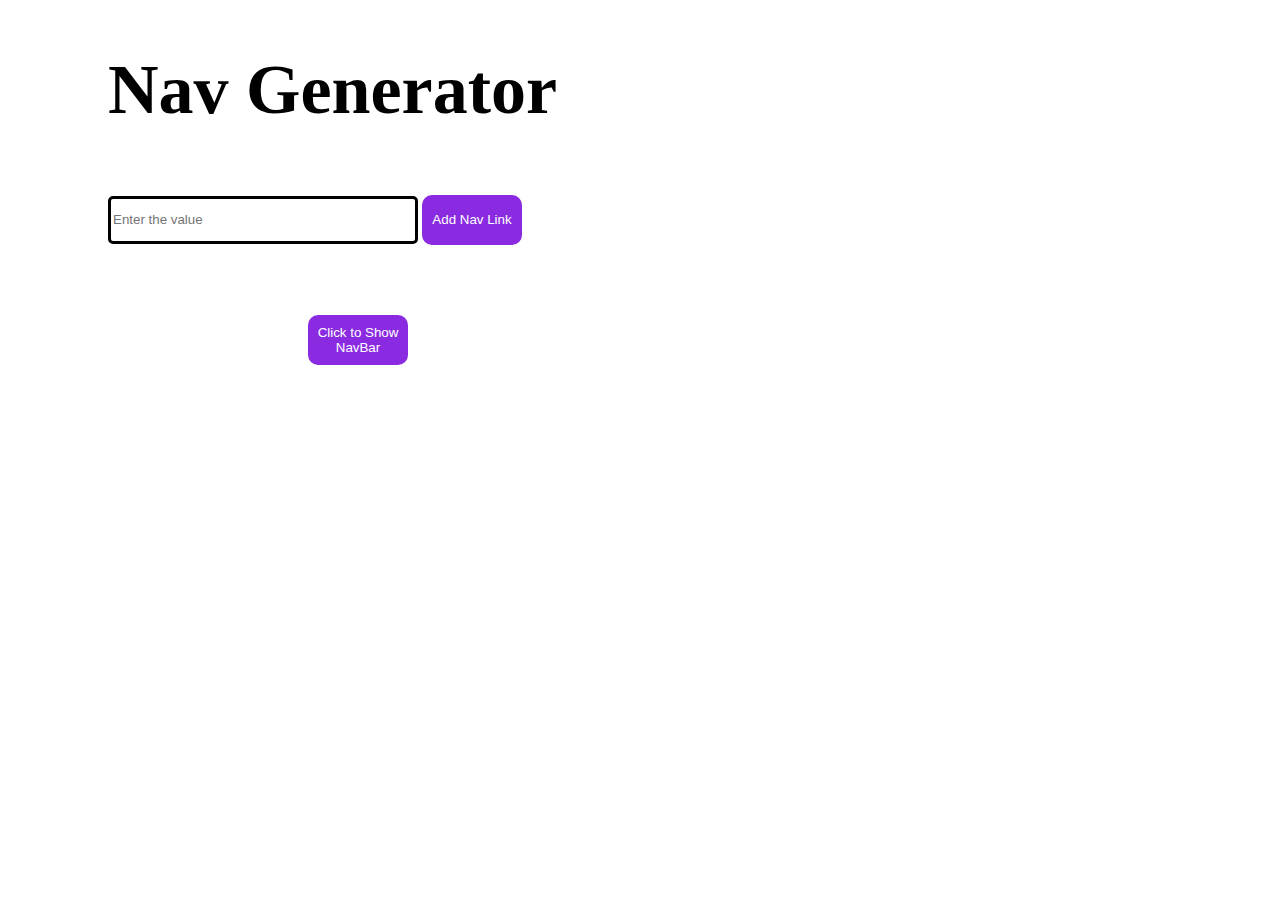
<file: index.html>
<!DOCTYPE html>
<html lang="en">
<head>
    <meta charset="UTF-8">
    <meta http-equiv="X-UA-Compatible" content="IE=edge">
    <meta name="viewport" content="width=device-width, initial-scale=1.0">
    <title>Document</title>
    <link rel="stylesheet" href="styles.css">
    <script src="navgenerater.js" defer ></script>
</head>


<body>
    <div class="text">
        <h1>Nav Generator</h1>
        <br>
        <input type="text" id="inp" placeholder="Enter the value">
        <button id="btn" type="submit" onclick="getData()">Add Nav Link</button>
    


    </div>
    


    <ul id="myList">
        

    </ul>

    <br>
    <br>
    <br>
    
    <button id="btn" style="margin-left: 300px;" onclick="showNav()"> Click to Show NavBar</button>

    
    


    <div id="parent">

    </div>
      
    
</body>
</html>
</file>
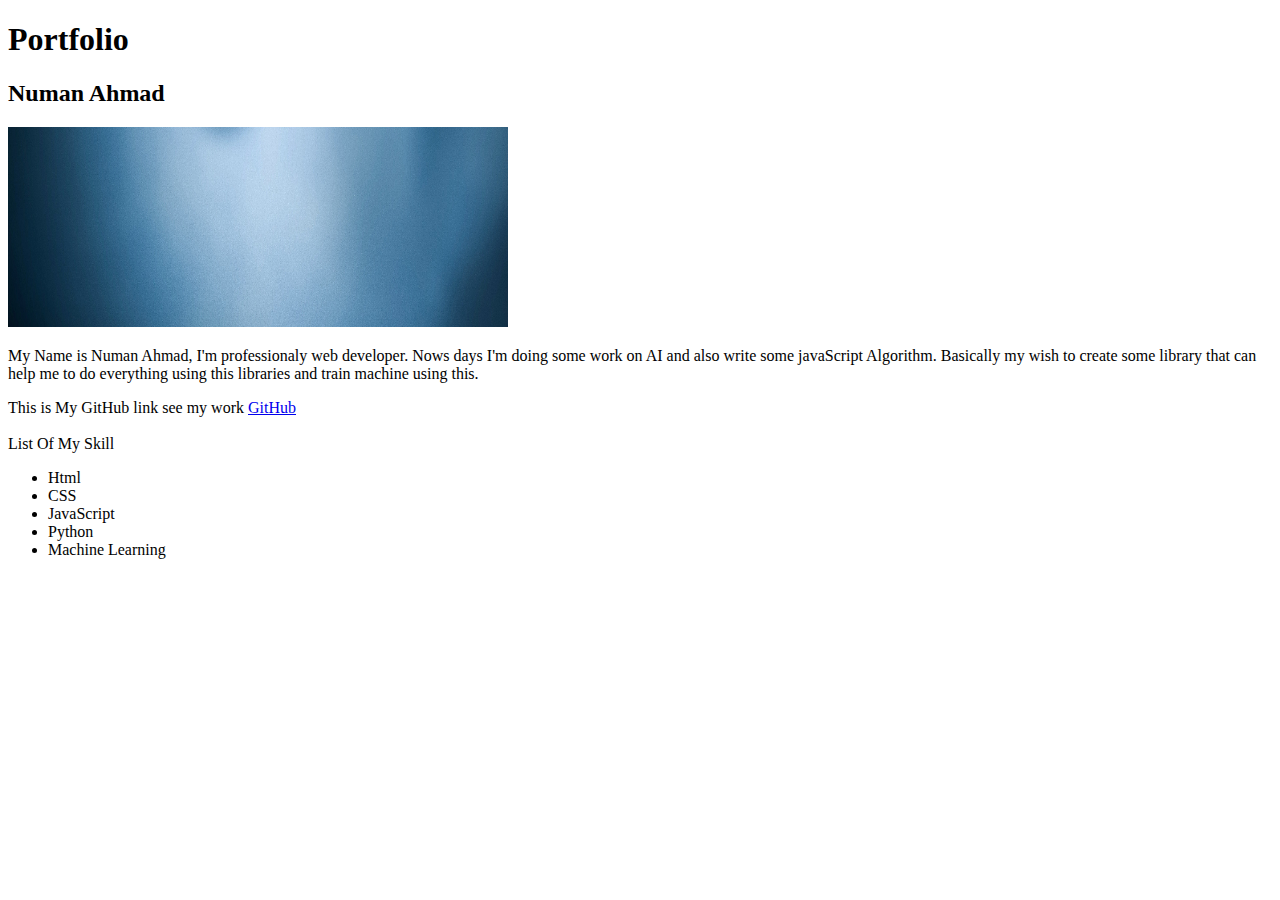
<file: assignment.html>
<!DOCTYPE html>
<html lang="en">
<head>
    <meta charset="UTF-8">
    <meta http-equiv="X-UA-Compatible" content="IE=edge">
    <meta name="viewport" content="width=device-width, initial-scale=1.0">
    <title>Document</title>
</head>
<body>
    <h1>Portfolio</h1>
    <h2>Numan Ahmad</h2>
    <img style="width: 500px; height: 200px;"; src="nav3pic.jpg"/>
    <p>My Name is Numan Ahmad, I'm professionaly web developer. Nows days I'm doing some work on AI and also write some javaScript Algorithm. Basically my wish to create some library that can help me to do everything using this libraries and train machine using this.</p>
    This is My GitHub link see my work <a href="//github.com">GitHub</a>
    <br>
    <br>
    <label>List Of My Skill</label>
    <ul>
        <li>Html</li>
        <li>CSS</li>
        <li>JavaScript</li>
        <li>Python</li>
        <li>Machine Learning</li>
    </ul>
</body>
</html>
</file>
<file: styles.css>
.text{
    margin-left: 100px;
    margin-top: 50px;
}

h1{
  font-size: 70px;
}

#inp{
    height: 40px;
    width: 300px;
    border-radius: 5px;
    border:3px solid black;
}

#btn{
    background: blueviolet;
    height: 50px;
    width: 100px;
    border-radius: 10px;
    border-style: none;
    color: white;
    outline: none;

}
.show{
    margin-left: 200px;
}
#btn:hover{
    transform: scale(1.1);
    opacity: 100%;
}

li{
    display: inline-block;
    line-height: 40px;
    
}

a{
    color:rgb(0, 0, 0);
    
    font-size:25px;
    padding: 7px 13px;
    border-radius: 3px;
    text-decoration: none;
    
    margin: 20px;
}

a:hover{
    background: rgb(76, 156, 202);
    transition: .5s;
}
</file>
